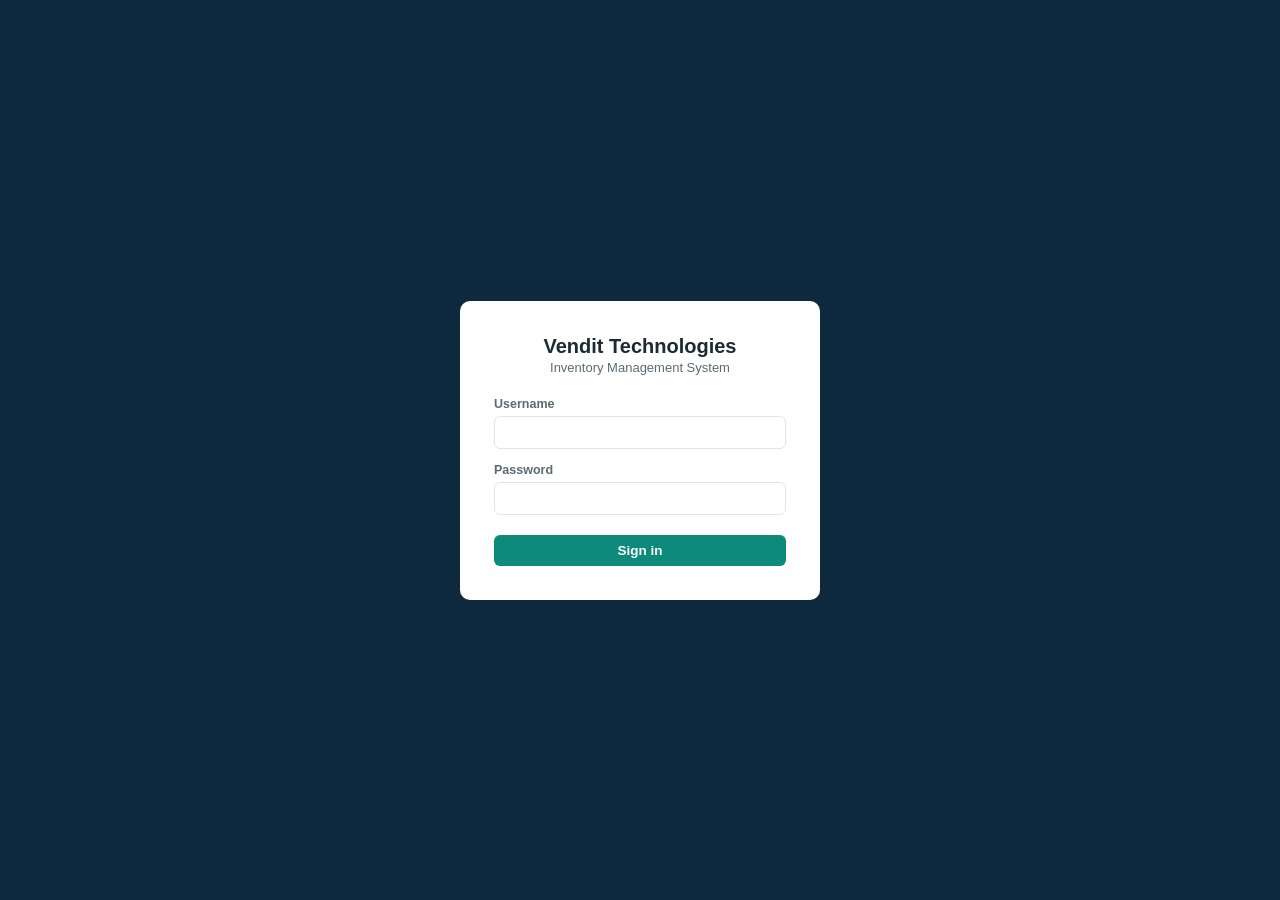
<file: templates/login.html>
<!doctype html>
<html>
<head>
  <meta charset="utf-8">
  <meta name="viewport" content="width=device-width, initial-scale=1">
  <title>Sign in — Vendit Inventory</title>
  <link rel="stylesheet" href="/static/css/style.css">
</head>
<body>
  <div class="login-page">
    <div class="login-card">
      <h1>Vendit Technologies</h1>
      <p class="page-sub">Inventory Management System</p>
      <div id="toast-area"></div>
      <form id="login-form">
        <div class="field">
          <label for="username">Username</label>
          <input id="username" name="username" autocomplete="username" required>
        </div>
        <div class="field">
          <label for="password">Password</label>
          <input id="password" name="password" type="password" autocomplete="current-password" required>
        </div>
        <button type="submit">Sign in</button>
      </form>
    </div>
  </div>

  <script src="/static/js/app.js"></script>
  <script>
    if (getToken()) window.location.href = "/dashboard.html";

    document.getElementById("login-form").addEventListener("submit", async (e) => {
      e.preventDefault();
      const username = document.getElementById("username").value.trim();
      const password = document.getElementById("password").value;
      try {
        const res = await api("/auth/login", { method: "POST", body: JSON.stringify({ username, password }) });
        setSession(res.token, res.user);
        window.location.href = "/dashboard.html";
      } catch (err) {
        toast(err.message);
      }
    });
  </script>
</body>
</html>
</file>
<file: static/css/style.css>
:root {
  --navy: #0f2a3f;
  --navy-light: #16405c;
  --teal: #0e8a7d;
  --teal-light: #e5f5f3;
  --amber: #c8791a;
  --amber-light: #fdf1e2;
  --red: #b3261e;
  --red-light: #fbebea;
  --bg: #f5f7f8;
  --card: #ffffff;
  --border: #dfe5e8;
  --text: #1c2b33;
  --text-muted: #5b6b73;
  --radius: 8px;
}

* { box-sizing: border-box; }

body {
  margin: 0;
  font-family: -apple-system, BlinkMacSystemFont, "Segoe UI", Roboto, Helvetica, Arial, sans-serif;
  background: var(--bg);
  color: var(--text);
  font-size: 14px;
}

a { color: var(--teal); text-decoration: none; }
a:hover { text-decoration: underline; }

.app-shell { display: flex; min-height: 100vh; }

.sidebar {
  width: 220px;
  background: var(--navy);
  color: #fff;
  display: flex;
  flex-direction: column;
  flex-shrink: 0;
}

.sidebar .brand {
  padding: 20px 18px;
  font-weight: 700;
  font-size: 16px;
  border-bottom: 1px solid rgba(255,255,255,0.1);
}
.sidebar .brand span { display: block; font-weight: 400; font-size: 11px; color: #aebdc8; margin-top: 2px; }

.sidebar nav { flex: 1; padding: 10px 0; }
.sidebar nav a {
  display: block;
  padding: 10px 18px;
  color: #cfdbe3;
  font-size: 13.5px;
  border-left: 3px solid transparent;
}
.sidebar nav a:hover { background: rgba(255,255,255,0.06); text-decoration: none; }
.sidebar nav a.active { background: rgba(255,255,255,0.09); border-left-color: var(--teal); color: #fff; font-weight: 600; }

.sidebar .user-box {
  padding: 14px 18px;
  border-top: 1px solid rgba(255,255,255,0.1);
  font-size: 12.5px;
  color: #aebdc8;
}
.sidebar .user-box button {
  margin-top: 8px;
  width: 100%;
}

.main { flex: 1; padding: 26px 32px; max-width: 1200px; }

h1 { font-size: 20px; margin: 0 0 4px; }
h2 { font-size: 16px; margin: 0 0 12px; }
.page-header { display: flex; align-items: center; justify-content: space-between; margin-bottom: 20px; flex-wrap: wrap; gap: 10px; }
.page-sub { color: var(--text-muted); font-size: 13px; margin: 0 0 20px; }

.card {
  background: var(--card);
  border: 1px solid var(--border);
  border-radius: var(--radius);
  padding: 18px;
  margin-bottom: 18px;
}

.tiles { display: grid; grid-template-columns: repeat(auto-fit, minmax(170px, 1fr)); gap: 14px; margin-bottom: 22px; }
.tile { background: var(--card); border: 1px solid var(--border); border-radius: var(--radius); padding: 16px; }
.tile .label { font-size: 12px; color: var(--text-muted); text-transform: uppercase; letter-spacing: .04em; }
.tile .value { font-size: 26px; font-weight: 700; margin-top: 6px; }
.tile.warn .value { color: var(--amber); }
.tile.danger .value { color: var(--red); }

table { width: 100%; border-collapse: collapse; font-size: 13.5px; }
th, td { text-align: left; padding: 9px 10px; border-bottom: 1px solid var(--border); }
th { color: var(--text-muted); font-weight: 600; font-size: 12px; text-transform: uppercase; letter-spacing: .03em; }
tbody tr:hover { background: #fafcfd; }
td.num, th.num { text-align: right; }

.badge { display: inline-block; padding: 2px 9px; border-radius: 999px; font-size: 11.5px; font-weight: 600; }
.badge.teal { background: var(--teal-light); color: var(--teal); }
.badge.amber { background: var(--amber-light); color: var(--amber); }
.badge.red { background: var(--red-light); color: var(--red); }
.badge.gray { background: #eceff1; color: var(--text-muted); }

button, .btn {
  display: inline-block;
  background: var(--teal);
  color: #fff;
  border: none;
  border-radius: 6px;
  padding: 8px 16px;
  font-size: 13.5px;
  font-weight: 600;
  cursor: pointer;
}
button:hover, .btn:hover { background: #0b7267; text-decoration: none; }
button.secondary, .btn.secondary { background: #fff; color: var(--navy); border: 1px solid var(--border); }
button.secondary:hover { background: #f0f3f4; }
button.danger { background: var(--red); }
button.danger:hover { background: #8f1e18; }
button:disabled { opacity: .55; cursor: not-allowed; }
button.small, .btn.small { padding: 5px 11px; font-size: 12.5px; }

input, select, textarea {
  width: 100%;
  padding: 8px 10px;
  border: 1px solid var(--border);
  border-radius: 6px;
  font-size: 13.5px;
  font-family: inherit;
  background: #fff;
  color: var(--text);
}
input:focus, select:focus, textarea:focus { outline: 2px solid var(--teal); outline-offset: -1px; }
label { display: block; font-size: 12.5px; font-weight: 600; color: var(--text-muted); margin-bottom: 5px; }
.field { margin-bottom: 14px; }
.field-row { display: flex; gap: 12px; }
.field-row .field { flex: 1; }

.form-grid { display: grid; grid-template-columns: 1fr 1fr; gap: 0 16px; }

.toolbar { display: flex; gap: 10px; align-items: center; margin-bottom: 16px; flex-wrap: wrap; }
.toolbar input[type=text], .toolbar select { width: auto; min-width: 160px; }
.spacer { flex: 1; }

.alert { padding: 10px 14px; border-radius: 6px; font-size: 13.5px; margin-bottom: 16px; }
.alert.error { background: var(--red-light); color: var(--red); }
.alert.success { background: var(--teal-light); color: var(--teal); }

.modal-backdrop {
  position: fixed; inset: 0; background: rgba(15,42,63,0.45);
  display: flex; align-items: flex-start; justify-content: center;
  padding: 40px 16px; overflow-y: auto; z-index: 50;
}
.modal { background: #fff; border-radius: var(--radius); padding: 22px; width: 100%; max-width: 560px; }
.modal h2 { margin-bottom: 16px; }
.modal-actions { display: flex; justify-content: flex-end; gap: 10px; margin-top: 18px; }
.hidden { display: none !important; }

.login-page { display: flex; align-items: center; justify-content: center; min-height: 100vh; background: var(--navy); }
.login-card { background: #fff; border-radius: 10px; padding: 34px; width: 100%; max-width: 360px; }
.login-card h1 { text-align: center; margin-bottom: 2px; }
.login-card .page-sub { text-align: center; margin-bottom: 22px; }
.login-card button { width: 100%; margin-top: 6px; }

.line-items-table input { padding: 6px 8px; }
.muted { color: var(--text-muted); }
.text-right { text-align: right; }
.mt { margin-top: 16px; }
.empty-state { color: var(--text-muted); padding: 24px; text-align: center; font-size: 13.5px; }
</file>
